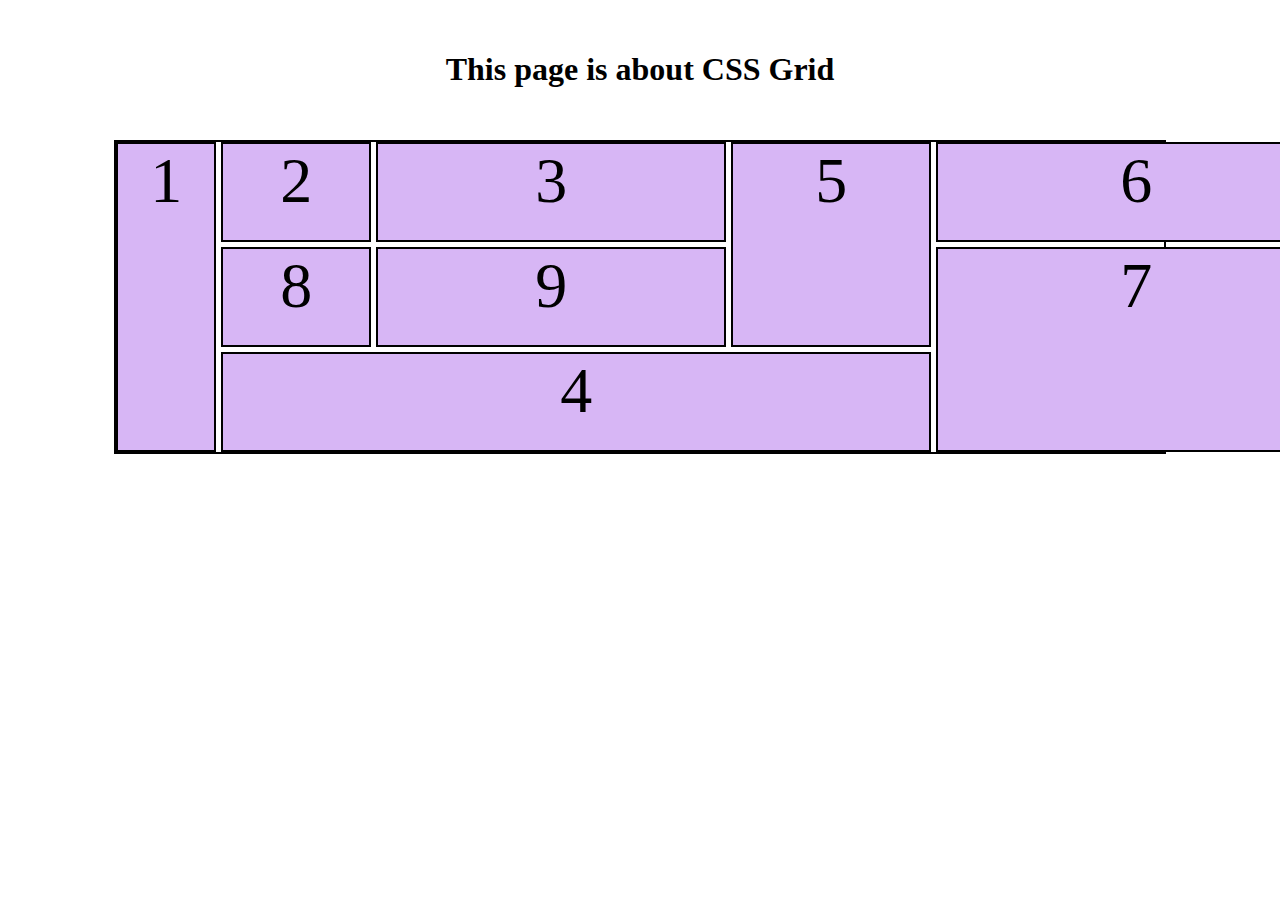
<file: index.html>
<!doctype html>
<html lang="en">
	<head>
		<meta charset="UTF-8" />
		<meta name="viewport" content="width=device-width, initial-scale=1.0" />
		<title>Grid-CSS</title>
		<link rel="stylesheet" href="style.css" />
	</head>
	<body>
		<div class="heading">
			<h1>This page is about CSS Grid</h1>
		</div>

		<div class="container">
			<div class="item item1">1</div>
			<div class="item">2</div>
			<div class="item">3</div>
			<div class="item item4">4</div>
			<div class="item item5">5</div>
			<div class="item">6</div>
			<div class="item item7">7</div>
			<div class="item">8</div>
			<div class="item">9</div>
		</div>
	</body>
</html>
</file>
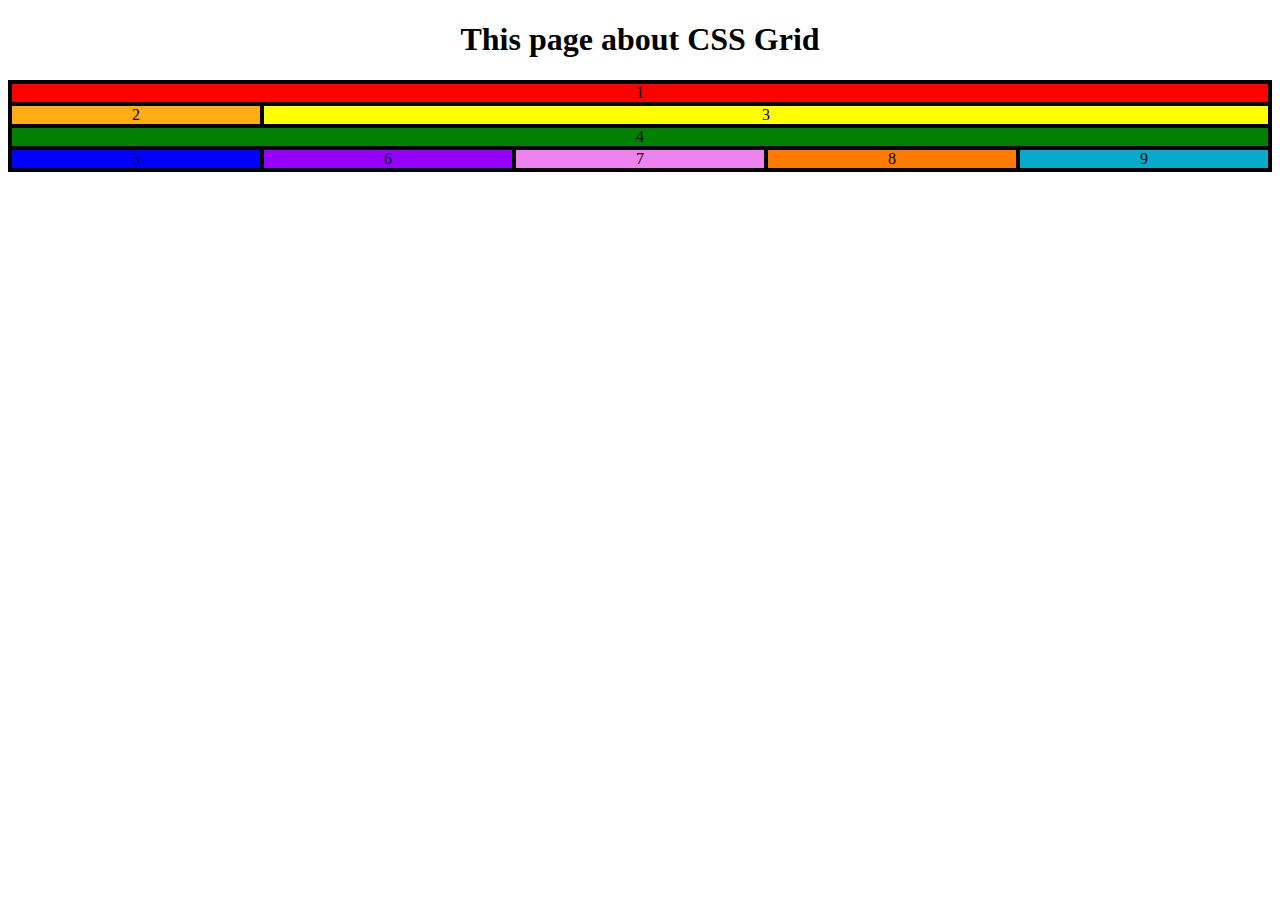
<file: index2.html>
<!doctype html>
<html lang="en">
	<head>
		<meta charset="UTF-8" />
		<meta name="viewport" content="width=device-width, initial-scale=1.0" />
		<title>Document</title>
		<link rel="stylesheet" href="style2.css" />
	</head>
	<body>
		<div class="heading">
			<h1>This page about CSS Grid</h1>
		</div>

		<div class="container">
			<div class="item item1">1</div>
			<div class="item item2">2</div>
			<div class="item item3">3</div>
			<div class="item item4">4</div>
			<div class="item item5">5</div>
			<div class="item item6">6</div>
			<div class="item item7">7</div>
			<div class="item item8">8</div>
			<div class="item item9">9</div>
		</div>
	</body>
</html>
</file>
<file: style.css>
/* *{
    margin: 0;
    padding: 0;  80.429
} */

.heading {
	text-align: center;
	margin: 20px;
	padding: 10px;
}

.container {
	border: 2px solid;
	width: 81.823vw;
	margin: auto;
	display: grid;
	grid-template-columns: 100px 150px 350px 200px 400px;
	/* grid-template-columns: 1fr 1fr 1fr 1fr 1fr; */
	/* grid-template-columns: repeat(4, 1fr); */
	/* grid-template-columns: repeat(4, minmax(100px, 1fr)); */
	/* grid-template-columns: [first]100px [second]150px [third]350px [fourth]200px [fifth]400px [sixth]; */
	grid-template-rows: 100px 100px 100px;
	/* grid-template-rows: [first]100px [second]100px [third]100px [fourth]; */
	row-gap: 5px;
	column-gap: 5px;
}

.item {
	border: 2px solid;
	/* height: 10vh; */
	/* width: 12vh; */
	font-size: 4em;
	text-align: center;
	background-color: rgb(215, 182, 245);
}

.item1 {
	/* grid-row: first/f; */
	grid-row: 1/4;
	/* grid-row-start: 1; */
	/* grid-row-end: 4; */
	grid-column: 1/2;
}

.item4 {
	grid-row: 3/4;
	grid-column: 2/5;
	/* grid-column: second/fifth; */
}

.item5 {
	grid-row: 1/3;
	grid-column: 4/5;
}

.item7 {
	grid-row: 2/4;
	grid-column: 5/6;
}
</file>
<file: style2.css>
.heading {
	text-align: center;
}

.container {
	border: 2px solid;
	display: grid;
	grid-template-areas:
		"nav nav nav nav nav"
		"side article article article article"
		"footer footer footer footer footer";
}

.item {
	border: 2px solid;
	text-align: center;
}

.item1 {
	grid-area: nav;
	background-color: red;
}

.item2 {
	grid-area: side;
	background-color: rgb(255, 173, 21);
}

.item3 {
	grid-area: article;
	background-color: yellow;
}

.item4 {
	grid-area: footer;
	background-color: green;
}

.item5 {
	background-color: blue;
}

.item6 {
	background-color: rgb(149, 0, 255);
}

.item7 {
	background-color: violet;
}

.item8 {
	background-color: rgb(255, 123, 0);
}

.item9 {
	background-color: rgb(5, 171, 201);
}
</file>
